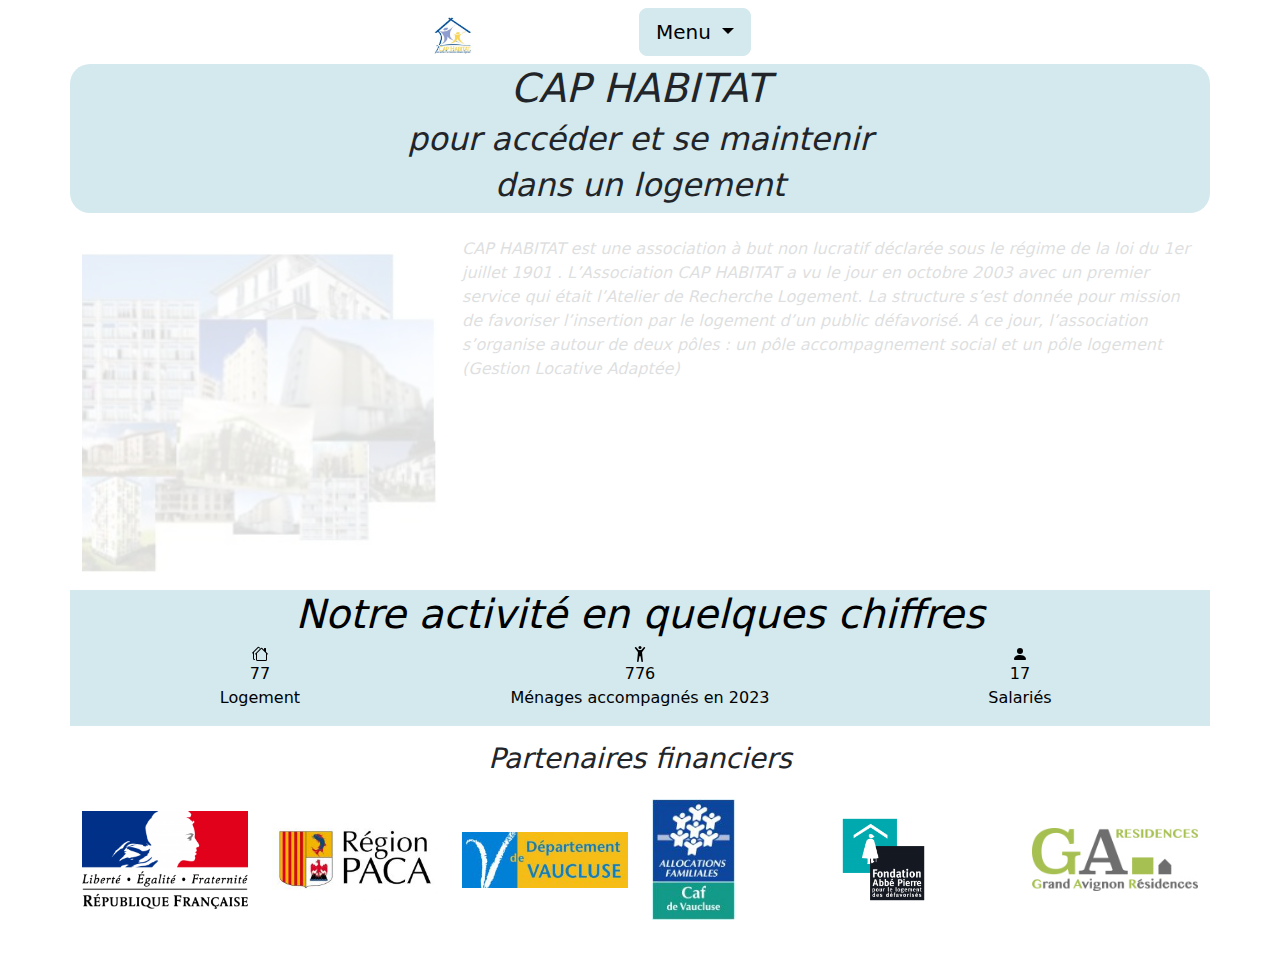
<file: index.html>
<!DOCTYPE html>
<html lang="en">
<head>
    <meta charset="UTF-8">
    <meta name="viewport" content="width=device-width, initial-scale=1.0">
    <link rel="stylesheet" href="./bootstrap.min.css">
    <link rel="stylesheet" href="./pageAccueil.css">
    <title>Cap habitat</title>
</head>
<body>
    <header class="container d-flex justify-content-around">
        <div class="row">
            <div class="col-3">
                <img src="./images/cap Habitat-logo.jpg" class="img-fluid w-50 mt-3 " alt="logo cap Habitat">
    
            </div>
            <div class="col-9 text-center">
              <div class="btn-group ">
                <button type="button" class="btn btn-primary btn-lg dropdown-toggle  colorMenu my-2" data-bs-toggle="dropdown" aria-expanded="false">
                  Menu
                </button>
                <ul class="dropdown-menu dropdown-menu-end">
                
                  <li><a href="./espace-usagers.html"><button class="dropdown-item" type="button">Espace usagers</button></a></li>
                  <li><a href="./Zone-intervention.html"><button class="dropdown-item" type="button">Zone d'intervention</button></a></li>
                  <li><a href="./espace propriétaire.html"><button class="dropdown-item" type="button">Espace propriétaire</button></a></li>
                  <li><a href="./espace-partenaires.html"><button class="dropdown-item" type="button">Espace partenaire</button></a></li>
                </ul>
              </div>
            </div>
        </div>
      </header>
      <main>
     <section class="container sizeMain ">
        <div class="row d-flex ">
           <!--TITRE-->
           <div class="col-12">
            <h1 class="d-flex justify-content-center fst-italic">CAP HABITAT</h1>
            <h2 class="d-flex justify-content-center fst-italic">pour accéder et se maintenir</h2>
            <h2 class="d-flex justify-content-center fst-italic">dans un logement</h2>
           </div>


        </div>
     </section>

        <aside class="container">
          <div class="row mt-4">
            <!--debut image-->
            <div class="col-4">
              <img src="./images/Cap-Habitat-image-batiment.jpg" class="img-fluid w-100 mt-3 imgDisplay imgFade" alt="Batiment cap Habitat">
            </div>
            <div class="col-8 fst-italic imgDisplay paragrapheFade">
              <p>CAP HABITAT est une association à but non lucratif déclarée sous le régime de la loi du 1er juillet 1901 .

                L’Association CAP HABITAT a vu le jour en octobre 2003 avec un premier service qui était l’Atelier de Recherche Logement.
                
                La structure s’est donnée pour mission de favoriser l’insertion par le logement d’un public défavorisé.
                
                A ce jour, l’association s’organise autour de deux pôles : un pôle accompagnement social et un pôle logement (Gestion Locative Adaptée)</p>

            </div>
          </div>

        </aside>
         <!--Activité-->
        <section class="container ">
          <div class="row mt-3 ">
            <div class="col-12 colorMenu d-flex justify-content-center fst-italic ">
              <h1 class="text-center">Notre activité en quelques chiffres</h1>
            </div>
          </div>
          </section>
        <section class="container ">
          <div class="row  colorMenu d-flex justify-content-between align-items-center ">
            <div class="col-4 d-flex alignLogo  ">
              <svg xmlns="http://www.w3.org/2000/svg" width="16" height="16" fill="currentColor" class="bi bi-houses " viewBox="0 0 16 16">
                <path d="M5.793 1a1 1 0 0 1 1.414 0l.647.646a.5.5 0 1 1-.708.708L6.5 1.707 2 6.207V12.5a.5.5 0 0 0 .5.5.5.5 0 0 1 0 1A1.5 1.5 0 0 1 1 12.5V7.207l-.146.147a.5.5 0 0 1-.708-.708L5.793 1Zm3 1a1 1 0 0 1 1.414 0L12 3.793V2.5a.5.5 0 0 1 .5-.5h1a.5.5 0 0 1 .5.5v3.293l1.854 1.853a.5.5 0 0 1-.708.708L15 8.207V13.5a1.5 1.5 0 0 1-1.5 1.5h-8A1.5 1.5 0 0 1 4 13.5V8.207l-.146.147a.5.5 0 1 1-.708-.708L8.793 2Zm.707.707L5 7.207V13.5a.5.5 0 0 0 .5.5h8a.5.5 0 0 0 .5-.5V7.207l-4.5-4.5Z"/>
              </svg>
              <p class="text-center">77<br>Logement</p>
          </div>

          <div class="col-4 d-flex alignLogo  ">
            <svg xmlns="http://www.w3.org/2000/svg" width="16" height="16" fill="currentColor" class="bi bi-person-arms-up" viewBox="0 0 16 16">
              <path d="M8 3a1.5 1.5 0 1 0 0-3 1.5 1.5 0 0 0 0 3Z"/>
              <path d="m5.93 6.704-.846 8.451a.768.768 0 0 0 1.523.203l.81-4.865a.59.59 0 0 1 1.165 0l.81 4.865a.768.768 0 0 0 1.523-.203l-.845-8.451A1.492 1.492 0 0 1 10.5 5.5L13 2.284a.796.796 0 0 0-1.239-.998L9.634 3.84a.72.72 0 0 1-.33.235c-.23.074-.665.176-1.304.176-.64 0-1.074-.102-1.305-.176a.72.72 0 0 1-.329-.235L4.239 1.286a.796.796 0 0 0-1.24.998l2.5 3.216c.317.316.475.758.43 1.204Z"/>
            </svg>
            <p class="text-center">776<br>Ménages accompagnés en 2023</p>
        </div>

        <div class="col-4 d-flex alignLogo  ">
          <svg xmlns="http://www.w3.org/2000/svg" width="16" height="16" fill="currentColor" class="bi bi-person-fill" viewBox="0 0 16 16">
            <path d="M3 14s-1 0-1-1 1-4 6-4 6 3 6 4-1 1-1 1H3Zm5-6a3 3 0 1 0 0-6 3 3 0 0 0 0 6Z"/>
          </svg>
          <p class="text-center">17<br>Salariés</p>
      </div>
          </div>
        </section>

</main>

<footer class="container">
  <div class="row">
    <div class="col-12 d-flex alignLogo fst-italic mt-3">
      <h3>Partenaires financiers</h3>
    </div>
  </div>

  <div class="row d-flex alignPartenaires mb-5">
    <div class="col-2">
      <img src="./images/Logo_de_la_Republique_francaise_1999.svg-248x146-1.png" class="img-fluid  mt-3 " alt="logo République française">

    </div>

    <div class="col-2">
      <img src="./images/paca-260x130-1.jpg" class="img-fluid  mt-3 " alt="paca">

    </div>

    <div class="col-2">
      <img src="./images/Logo_84_vaucluse-260x87-1.jpg" class="img-fluid  mt-3 " alt="logo 84 vaucluse">

    </div>

    <div class="col-2">
      <img src="./images/logo_caf_jpeg-100x146-1.jpg" class="img-fluid  mt-3 w-50 " alt="logo caf">

    </div>

    <div class="col-2">
      <img src="./images/Logo_Fondation_Abbe_Pierre.svg-146x146-1.png" class="img-fluid  mt-3 w-50 d-flex  " alt="logo fondation abbe pierre">

    </div>

    <div class="col-2">
      <img src="./images/logo-grand-avignon-residences.jpg" class="img-fluid  mt-3 " alt="logo grand avignon">

    </div>

  </div>

</footer>


       
   






    <script src="./jquery.min.js"></script>
    <script src="./bootstrap.bundle.min.js"></script>
    <script src="./script.js"></script>
</body>
</html>
</file>
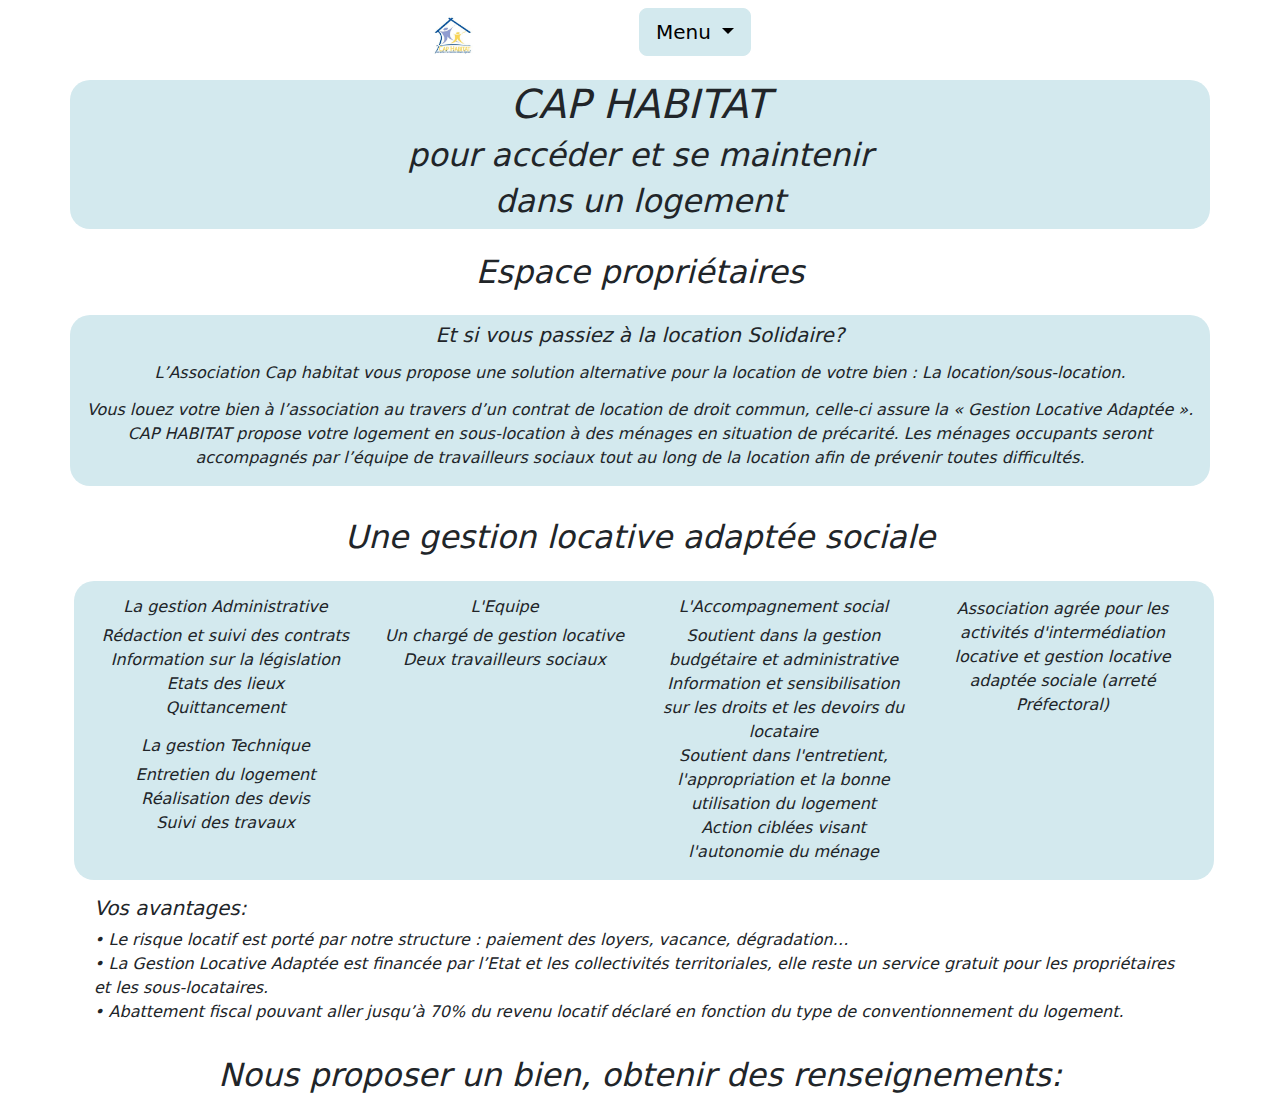
<file: espace propriétaire.html>
<!DOCTYPE html>
<html lang="en">
<head>
    <meta charset="UTF-8">
    <meta name="viewport" content="width=device-width, initial-scale=1.0">
    <link rel="stylesheet" href="./bootstrap.min.css">
    <link rel="stylesheet" href="./espace propriétaire.css">
    <title>Espace propriétaire</title>
</head>
<body>
    

    <header class="container d-flex justify-content-around">
        <div class="row">
            <div class="col-3">
                <a href="./index.html"><img src="./images/cap Habitat-logo.jpg" class="img-fluid w-50 mt-3 " alt="logo cap Habitat"></a>
    
            </div>
            <div class="col-9 text-center">
              <div class="btn-group ">
                <button type="button" class="btn btn-primary btn-lg dropdown-toggle  colorMenu my-2" data-bs-toggle="dropdown" aria-expanded="false">
                  Menu
                </button>
                <ul class="dropdown-menu dropdown-menu-end">
                  <li><a href="./index.html"><button class="dropdown-item" type="button">Accueil</button></a></li>
                  <li><a href="./Zone-intervention.html"><button class="dropdown-item" type="button">Zone d'intervention</button></a></li>
                  <li><a href="./espace-usagers.html"><button class="dropdown-item" type="button">Espace usagers</button></a></li>
                  <li><a href="./espace-partenaires.html"><button class="dropdown-item" type="button">Espace partenaire</button></a></li>
                </ul>
              </div>
            </div>
        </div>
      </header>

      <main>

        <section class="container sizeMain mt-3">
            <div class="row d-flex ">
               <!--TITRE-->
               <div class="col-12">
                <h1 class="d-flex justify-content-center fst-italic">CAP HABITAT</h1>
                <h2 class="d-flex justify-content-center fst-italic">pour accéder et se maintenir</h2>
                <h2 class="d-flex justify-content-center fst-italic">dans un logement</h2>
               </div>
    
    
            </div>
         </section>

         <section class="container">
            <div class="row d-flex">
                <div class="col-12"></div>
                    <h2 class="d-flex justify-content-center fst-italic mt-4">Espace propriétaires</h2>
            </div>

         </section>

         <section class="container sizeMain mt-3">
            <div class="row d-flex">
                <div class="col-12 d-flex justify-content-center fst-italic colMenu ">
                    <h5 class="text-center mt-2">Et si vous passiez à la location Solidaire?</h5>
                    <h6 class="text-center mt-2">L’Association Cap habitat vous propose une solution alternative pour la location de votre bien : La location/sous-location.</h6>
                    <p class="text-center mt-2">Vous louez votre bien à l’association au travers d’un contrat de location de droit commun, celle-ci assure la « Gestion Locative Adaptée ».
                        CAP HABITAT propose votre logement en sous-location à des ménages en situation de précarité. Les ménages occupants seront accompagnés par l’équipe de travailleurs sociaux tout au long de la location afin de prévenir toutes difficultés.</p>
                </div>

            </div>

         </section>

         <section class="container mt-3 fst-italic">
            
                <div class="row d-flex">

                    <div class="col-12 mt-3">
                        <h2 class="text-center">Une gestion locative adaptée sociale</h2>
                    </div>
            <div class="container "></div> 
                <div class="row d-flex sizeMain mt-3 ms-1">

                    <div class="col-12 col-md-6 col-lg-3 mt-3">
                        <h6 class="text-center">La gestion Administrative</h6>
                        <p class="text-center">Rédaction et suivi des contrats<br>
                        Information sur la législation<br>
                    Etats des lieux<br>
                Quittancement</p>
                        <h6 class="text-center">La gestion Technique</h6>
                        <p class="text-center"> Entretien du logement<br>
                        Réalisation des devis<br>
                    Suivi des travaux</p>
                    </div>

                    <div class="col-12 col-md-6 col-lg-3 mt-3">
                        <h6 class="text-center">L'Equipe</h6>
                        <p class="text-center">Un chargé de gestion locative<br>
                        Deux travailleurs sociaux</p>
                    </div>

                    <div class="col-12 col-md-6 col-lg-3 mt-3">
                        <h6 class="text-center">L'Accompagnement social</h6>
                        <p class="text-center">Soutient dans la gestion budgétaire et administrative<br>
                        Information et sensibilisation sur les droits et les devoirs du locataire<br>
                    Soutient dans l'entretient, l'appropriation et la bonne utilisation du logement<br>
                Action ciblées visant l'autonomie du ménage</p>
                    </div>

                    <div class="col-12 col-md-6 col-lg-3 mt-3">
                       <p class="text-center">Association agrée pour les activités d'intermédiation locative et gestion locative adaptée sociale (arreté Préfectoral)</p>
                    </div>

                </div>

                </div>
            <section class="container  mt-3 fst-italic">
                <div class="row d-flex">
                    <div class="col-12">
                        <h5>Vos avantages:</h5>
                        <p>• Le risque locatif est porté par notre structure : paiement des loyers, vacance, dégradation…<br>
                            • La Gestion Locative Adaptée est financée par l’Etat et les collectivités territoriales, elle reste un service gratuit pour les propriétaires et les sous-locataires.<br>
                            • Abattement fiscal pouvant aller jusqu’à 70% du revenu locatif déclaré en fonction du type de conventionnement du logement.</p>
                    </div>
                </div>         

            </section>
            <footer class="container mt-3 fst-italic mb-3">
                <div class="row d-flex">
                    <div class="col-12">
                        <h2 class="text-center">Nous proposer un bien, obtenir des renseignements:</h2>

                    </div>

                </div>

            </footer>

         </section>






      </main>




    <script src="./jquery.min.js"></script>
    <script src="./bootstrap.bundle.min.js"></script>
    <script src="./script.js"></script>
</body>
</html>
</file>
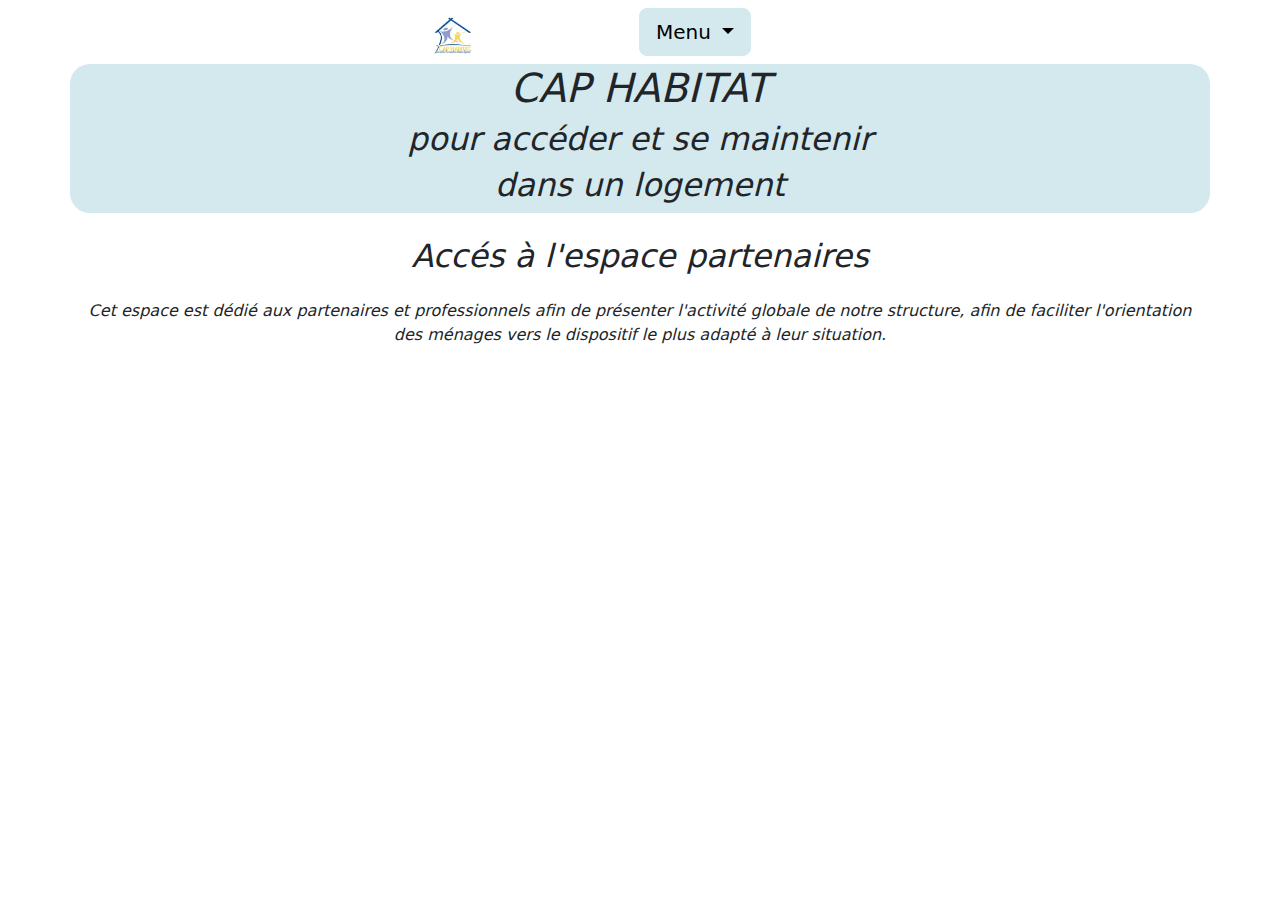
<file: espace-partenaires.html>
<!DOCTYPE html>
<html lang="en">
<head>
    <meta charset="UTF-8">
    <meta name="viewport" content="width=device-width, initial-scale=1.0">
    <link rel="stylesheet" href="./bootstrap.min.css">
    <link rel="stylesheet" href="./espace-partenaire.css">
    <title>Espace partenaire</title>
</head>
<body>
    
    <header class="container d-flex justify-content-around">
        <div class="row">
            <div class="col-3">
                <a href="./index.html"><img src="./images/cap Habitat-logo.jpg" class="img-fluid w-50 mt-3 " alt="logo cap Habitat"></a>
    
            </div>
            <div class="col-9 text-center">
              <div class="btn-group ">
                <button type="button" class="btn btn-primary btn-lg dropdown-toggle  colorMenu my-2" data-bs-toggle="dropdown" aria-expanded="false">
                  Menu
                </button>
                <ul class="dropdown-menu dropdown-menu-end">


                    <li><a href="./index.html"><button class="dropdown-item" type="button">Accueil</button></a></li>
                  <li><a href="./espace-usagers.html"><button class="dropdown-item" type="button">Espace usagers</button></a></li>
                  <li><a href="./Zone-intervention.html"><button class="dropdown-item" type="button">Zone d'intervention</button></a></li>
                  <li><a href="./espace propriétaire.html"><button class="dropdown-item" type="button">Espace propriétaire</button></a></li>
                  
                </ul>
              </div>
            </div>
        </div>
      </header>

      <main>
        <section class="container sizeMain ">
            <div class="row d-flex ">
               <!--TITRE-->
               <div class="col-12">
                <h1 class="d-flex justify-content-center fst-italic">CAP HABITAT</h1>
                <h2 class="d-flex justify-content-center fst-italic">pour accéder et se maintenir</h2>
                <h2 class="d-flex justify-content-center fst-italic">dans un logement</h2>
               </div>
    
    
            </div>
         </section>

         <section class="container">
            <div class="row d-flex">
                <div class="col-12">
                    <h2 class="d-flex justify-content-center fst-italic mt-4">Accés à l'espace partenaires</h2>
                    <p class="d-flex justify-content-center text-center fst-italic mt-4">Cet espace est dédié aux partenaires et professionnels afin de présenter l'activité globale de notre structure, afin de faciliter l'orientation des ménages vers le dispositif le plus adapté à leur situation.</p>
                </div>

            </div>

         </section>



      </main>

    <script src="./jquery.min.js"></script>
    <script src="./bootstrap.bundle.min.js"></script>
    <script src="./script.js"></script>

</body>
</html>
</file>
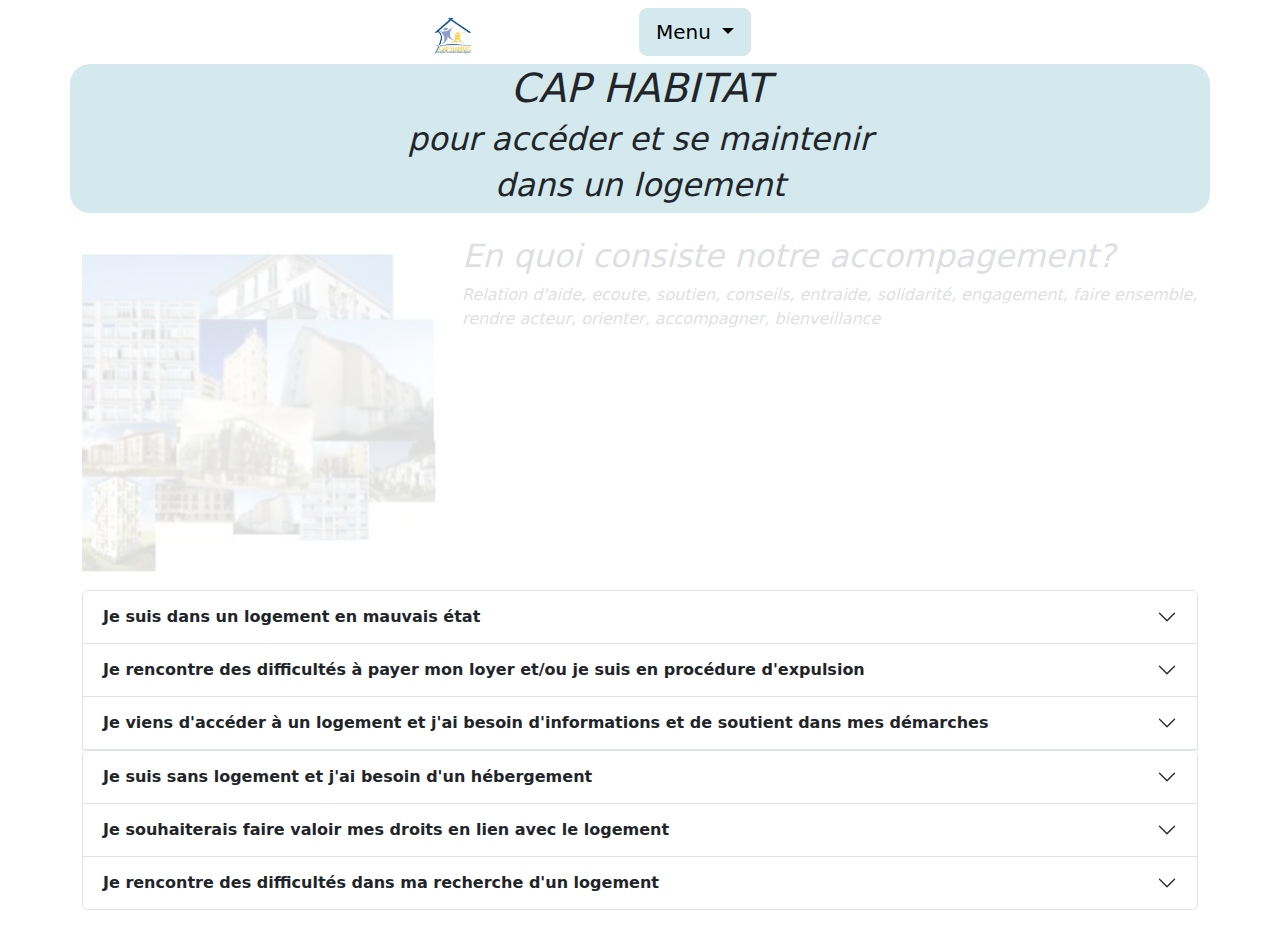
<file: espace-usagers.html>
<!DOCTYPE html>
<html lang="en">
<head>
    <meta charset="UTF-8">
    <meta name="viewport" content="width=device-width, initial-scale=1.0">
    <link rel="stylesheet" href="./bootstrap.min.css">
    <link rel="stylesheet" href="./espace-usager.css">
    <title>Espace usagers</title>
</head>
<body>
    <header class="container d-flex justify-content-around">
        <div class="row">
            <div class="col-3">
                <a href="./index.html"><img src="./images/cap Habitat-logo.jpg" class="img-fluid w-50 mt-3 " alt="logo cap Habitat"></a>
    
            </div>
            <div class="col-9 text-center">
              <div class="btn-group ">
                <button type="button" class="btn btn-primary btn-lg dropdown-toggle  colorMenu my-2" data-bs-toggle="dropdown" aria-expanded="false">
                  Menu
                </button>
                <ul class="dropdown-menu dropdown-menu-end">
                  <li><a href="./index.html"><button class="dropdown-item" type="button">Accueil</button></a></li>
                  <li><a href="./Zone-intervention.html"><button class="dropdown-item" type="button">Zone d'intervention</button></a></li>
                  <li><a href="./espace propriétaire.html"><button class="dropdown-item" type="button">Espace propriétaire</button></a></li>
                  <li><a href="./espace-partenaires.html"><button class="dropdown-item" type="button">Espace partenaire</button></a></li>
                </ul>
              </div>
            </div>
        </div>
      </header>

      <section class="container sizeMain ">
        <div class="row d-flex ">
           <!--TITRE-->
           <div class="col-12">
            <h1 class="d-flex justify-content-center fst-italic">CAP HABITAT</h1>
            <h2 class="d-flex justify-content-center fst-italic">pour accéder et se maintenir</h2>
            <h2 class="d-flex justify-content-center fst-italic">dans un logement</h2>
           </div>


        </div>
     </section>

     <aside class="container">
        <div class="row mt-4">
          <!--debut image-->
          <div class="col-4">
            <img src="./images/Cap-Habitat-image-batiment.jpg" class="img-fluid w-100 mt-3 imgDisplay imgFade" alt="Batiment cap Habitat">
          </div>
          <div class="col-8 fst-italic imgDisplay paragrapheFade">
            <h2>En quoi consiste notre accompagement?</h2>
            <p>Relation d'aide, ecoute, soutien, conseils, entraide, solidarité, engagement, faire ensemble, rendre acteur, orienter, accompagner, bienveillance</p>
        </div>
        </div>
        </aside>
<!--debut accordion-->
            <section class="container mt-3 mb-3">
                <div class="row">
                    <div class="col-12">
                <div class="accordion " id="accordionExample">
                    <div class="accordion-item ">
                      <h2 class="accordion-header">
                        <button class="accordion-button collapsed fw-bolder" type="button" data-bs-toggle="collapse" data-bs-target="#collapseOne" aria-expanded="false" aria-controls="collapseOne">
                          Je suis dans un logement en mauvais état
                        </button>
                      </h2>
                      <div id="collapseOne" class="accordion-collapse collapse " data-bs-parent="#accordionExample">
                        <div class="accordion-body">
                          <strong>Nous pouvons :
                            – vous accompagner dans les démarches pour faire reconnaître l’état de votre logement (visites à domicile, saisine des services compétents, …)
                            – vous informer et vous aider à faire valoir vos droits,
                            – vous aider dans le suivi des procédures engagées (réalisation des travaux, aide juridictionnelle, lien avec l’avocat, …)</strong>
                          </div>
                      </div>
                    </div>
                    
                    <div class="accordion-item">
                      <h2 class="accordion-header">
                        <button class="accordion-button collapsed fw-bolder" type="button" data-bs-toggle="collapse" data-bs-target="#collapseTwo" aria-expanded="false" aria-controls="collapseTwo">
                          Je rencontre des difficultés à payer mon loyer et/ou je suis en procédure d'expulsion
                        </button>
                      </h2>
                      <div id="collapseTwo" class="accordion-collapse collapse" data-bs-parent="#accordionExample">
                        <div class="accordion-body">
                          <strong>Nous pouvons :
                            – vous informer sur vos droits et devoirs en tant que locataire
                            – vous aider dans les démarches tout au long de la procédure (avocat, ADIL, tribunal, …)
                            – envisager, avec vous et en fonction de votre situation, les différentes solutions
                            – vous accompagner dans la gestion budgétaire (soutien dans la gestion, analyse des déséquilibres, …)
                            – vous aider dans la reprise de contact avec votre propriétaire si nécessaire</strong>
                        </div>
                      </div>
                    </div>
                    <div class="accordion-item">
                      <h2 class="accordion-header">
                        <button class="accordion-button collapsed fw-bolder" type="button" data-bs-toggle="collapse" data-bs-target="#collapseThree" aria-expanded="false" aria-controls="collapseThree">
                         Je viens d'accéder à un logement et j'ai besoin d'informations et de soutient dans mes démarches
                        </button>
                      </h2>
                      <div id="collapseThree" class="accordion-collapse collapse" data-bs-parent="#accordionExample">
                        <div class="accordion-body">
                          <strong>Vous pouvez vous rapprocher de votre assistante sociale ou du service social de secteur (CMS, CCAS), ou nous contacter si vous n’avez pas encore de référent.</strong>
                        </div>
                      </div>
                    </div>
                  
                    <div class="accordion" id="accordionExample2">
                        <div class="accordion-item">
                          <h2 class="accordion-header">
                            <button class="accordion-button collapsed fw-bolder" type="button" data-bs-toggle="collapse" data-bs-target="#collapseFour" aria-expanded="false" aria-controls="collapseFour">
                              Je suis sans logement et j'ai besoin d'un hébergement
                            </button>
                          </h2>
                          <div id="collapseFour" class="accordion-collapse collapse" data-bs-parent="#accordionExample">
                            <div class="accordion-body">
                              <strong>Vous pouvez contacter le 115 pour une place d’urgence en centre d’hébergement, et/ou vous rapprocher du SIAO afin de vous orienter vers l’un des dispositifs adapté à vos besoins</strong>
                            </div>
                          </div>
                        </div>
                        <div class="accordion-item">
                          <h2 class="accordion-header">
                            <button class="accordion-button collapsed fw-bolder" type="button" data-bs-toggle="collapse" data-bs-target="#collapseFive" aria-expanded="false" aria-controls="collapseFive">
                              Je souhaiterais faire valoir mes droits en lien avec le logement
                            </button>
                          </h2>
                          <div id="collapseFive" class="accordion-collapse collapse" data-bs-parent="#accordionExample">
                            <div class="accordion-body">
                              <strong>Nous pouvons :
                                – vous informer sur vos droits
                                – vous orienter vers les différents professionnels
                                – vous accompagner dans la réalisation de vos démarches</strong>
                            </div>
                          </div>
                        </div>
                        <div class="accordion-item">
                          <h2 class="accordion-header">
                            <button class="accordion-button collapsed fw-bolder" type="button" data-bs-toggle="collapse" data-bs-target="#collapseSix" aria-expanded="false" aria-controls="collapseSix">
                              Je rencontre des difficultés dans ma recherche d'un logement
                            </button>
                          </h2>
                          <div id="collapseSix" class="accordion-collapse collapse" data-bs-parent="#accordionExample">
                            <div class="accordion-body">
                              <strong>Nous pouvons :
                                – vous aider réaliser les démarches de recherche en fonction de votre projet défini (privé, public)
                                – définir avec vous un projet logement adapté à votre situation (financière, familiale, …)
                                – vous soutenir dans la préparation votre accès au logement (financement des frais liés à l’accès, mobilier, aides financières, déménagement, …)
                                – vous accompagner dans la réalisation de certaines démarches lors de votre accès (dossier d’allocation logement, aides financières si nécessaire, ouvertures compteurs, …)</strong>
                            </div>
                          </div>
                        </div>
                        
                    
                        </div>
                        </div>
                      </div>
                    </div>
                    </section>
                 
          
                
             

       






<script src="./jquery.min.js"></script>
      
    <script src="./bootstrap.bundle.min.js"></script>
    <script src="./script.js"></script>
</body>
</html>
</file>
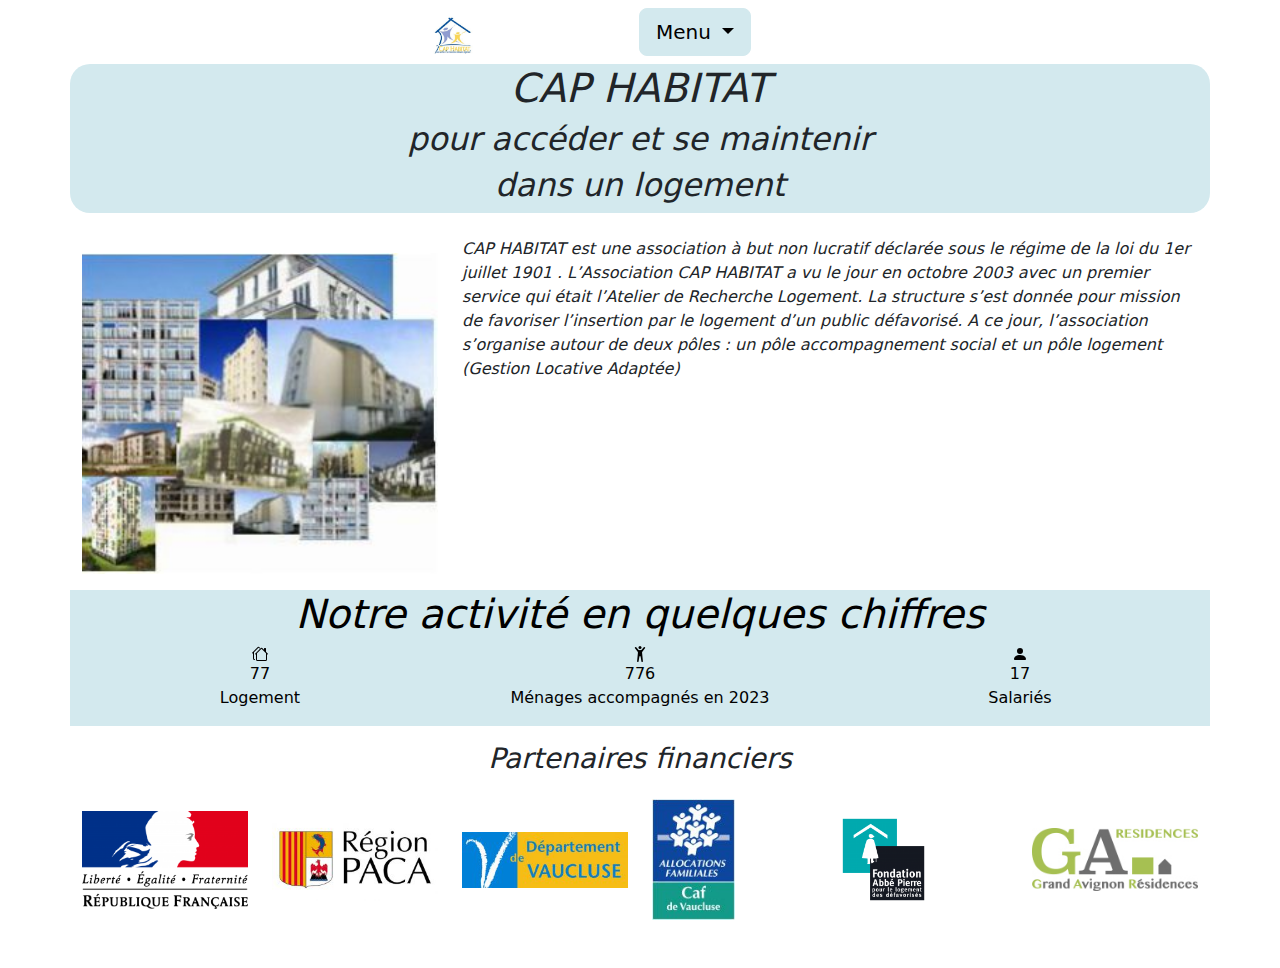
<file: pageAccuail.html>
<!DOCTYPE html>
<html lang="en">
<head>
    <meta charset="UTF-8">
    <meta name="viewport" content="width=device-width, initial-scale=1.0">
    <link rel="stylesheet" href="./bootstrap.min.css">
    <link rel="stylesheet" href="./pageAccueil.css">
    <title>Cap habitat</title>
</head>
<body>
    <header class="container d-flex justify-content-around">
        <div class="row">
            <div class="col-3">
                <img src="./images/cap Habitat-logo.jpg" class="img-fluid w-50 mt-3 " alt="logo cap Habitat">
    
            </div>
            <div class="col-9 text-center">
              <div class="btn-group ">
                <button type="button" class="btn btn-primary btn-lg dropdown-toggle  colorMenu my-2" data-bs-toggle="dropdown" aria-expanded="false">
                  Menu
                </button>
                <ul class="dropdown-menu dropdown-menu-end">
                
                  <li><a href="./espace-usagers.html"><button class="dropdown-item" type="button">Espace usagers</button></a></li>
                  <li><a href="./Zone-intervention.html"><button class="dropdown-item" type="button">Zone d'intervention</button></a></li>
                  <li><a href="./espace propriétaire.html"><button class="dropdown-item" type="button">Espace propriétaire</button></a></li>
                  <li><a href="./espace-partenaires.html"><button class="dropdown-item" type="button">Espace partenaire</button></a></li>
                </ul>
              </div>
            </div>
        </div>
      </header>
      <main>
     <section class="container sizeMain ">
        <div class="row d-flex ">
           <!--TITRE-->
           <div class="col-12">
            <h1 class="d-flex justify-content-center fst-italic">CAP HABITAT</h1>
            <h2 class="d-flex justify-content-center fst-italic">pour accéder et se maintenir</h2>
            <h2 class="d-flex justify-content-center fst-italic">dans un logement</h2>
           </div>


        </div>
     </section>

        <aside class="container">
          <div class="row mt-4">
            <!--debut image-->
            <div class="col-4">
              <img src="./images/Cap-Habitat-image-batiment.jpg" class="img-fluid w-100 mt-3 " alt="Batiment cap Habitat">
            </div>
            <div class="col-8 fst-italic">
              <p>CAP HABITAT est une association à but non lucratif déclarée sous le régime de la loi du 1er juillet 1901 .

                L’Association CAP HABITAT a vu le jour en octobre 2003 avec un premier service qui était l’Atelier de Recherche Logement.
                
                La structure s’est donnée pour mission de favoriser l’insertion par le logement d’un public défavorisé.
                
                A ce jour, l’association s’organise autour de deux pôles : un pôle accompagnement social et un pôle logement (Gestion Locative Adaptée)</p>

            </div>
          </div>

        </aside>
         <!--Activité-->
        <section class="container ">
          <div class="row mt-3 ">
            <div class="col-12 colorMenu d-flex justify-content-center fst-italic ">
              <h1 class="text-center">Notre activité en quelques chiffres</h1>
            </div>
          </div>
          </section>
        <section class="container ">
          <div class="row  colorMenu d-flex justify-content-between align-items-center ">
            <div class="col-4 d-flex alignLogo  ">
              <svg xmlns="http://www.w3.org/2000/svg" width="16" height="16" fill="currentColor" class="bi bi-houses " viewBox="0 0 16 16">
                <path d="M5.793 1a1 1 0 0 1 1.414 0l.647.646a.5.5 0 1 1-.708.708L6.5 1.707 2 6.207V12.5a.5.5 0 0 0 .5.5.5.5 0 0 1 0 1A1.5 1.5 0 0 1 1 12.5V7.207l-.146.147a.5.5 0 0 1-.708-.708L5.793 1Zm3 1a1 1 0 0 1 1.414 0L12 3.793V2.5a.5.5 0 0 1 .5-.5h1a.5.5 0 0 1 .5.5v3.293l1.854 1.853a.5.5 0 0 1-.708.708L15 8.207V13.5a1.5 1.5 0 0 1-1.5 1.5h-8A1.5 1.5 0 0 1 4 13.5V8.207l-.146.147a.5.5 0 1 1-.708-.708L8.793 2Zm.707.707L5 7.207V13.5a.5.5 0 0 0 .5.5h8a.5.5 0 0 0 .5-.5V7.207l-4.5-4.5Z"/>
              </svg>
              <p class="text-center">77<br>Logement</p>
          </div>

          <div class="col-4 d-flex alignLogo  ">
            <svg xmlns="http://www.w3.org/2000/svg" width="16" height="16" fill="currentColor" class="bi bi-person-arms-up" viewBox="0 0 16 16">
              <path d="M8 3a1.5 1.5 0 1 0 0-3 1.5 1.5 0 0 0 0 3Z"/>
              <path d="m5.93 6.704-.846 8.451a.768.768 0 0 0 1.523.203l.81-4.865a.59.59 0 0 1 1.165 0l.81 4.865a.768.768 0 0 0 1.523-.203l-.845-8.451A1.492 1.492 0 0 1 10.5 5.5L13 2.284a.796.796 0 0 0-1.239-.998L9.634 3.84a.72.72 0 0 1-.33.235c-.23.074-.665.176-1.304.176-.64 0-1.074-.102-1.305-.176a.72.72 0 0 1-.329-.235L4.239 1.286a.796.796 0 0 0-1.24.998l2.5 3.216c.317.316.475.758.43 1.204Z"/>
            </svg>
            <p class="text-center">776<br>Ménages accompagnés en 2023</p>
        </div>

        <div class="col-4 d-flex alignLogo  ">
          <svg xmlns="http://www.w3.org/2000/svg" width="16" height="16" fill="currentColor" class="bi bi-person-fill" viewBox="0 0 16 16">
            <path d="M3 14s-1 0-1-1 1-4 6-4 6 3 6 4-1 1-1 1H3Zm5-6a3 3 0 1 0 0-6 3 3 0 0 0 0 6Z"/>
          </svg>
          <p class="text-center">17<br>Salariés</p>
      </div>
          </div>
        </section>

</main>

<footer class="container">
  <div class="row">
    <div class="col-12 d-flex alignLogo fst-italic mt-3">
      <h3>Partenaires financiers</h3>
    </div>
  </div>

  <div class="row d-flex alignPartenaires mb-5">
    <div class="col-2">
      <img src="./images/Logo_de_la_Republique_francaise_1999.svg-248x146-1.png" class="img-fluid  mt-3 " alt="logo République française">

    </div>

    <div class="col-2">
      <img src="./images/paca-260x130-1.jpg" class="img-fluid  mt-3 " alt="paca">

    </div>

    <div class="col-2">
      <img src="./images/Logo_84_vaucluse-260x87-1.jpg" class="img-fluid  mt-3 " alt="logo 84 vaucluse">

    </div>

    <div class="col-2">
      <img src="./images/logo_caf_jpeg-100x146-1.jpg" class="img-fluid  mt-3 w-50 " alt="logo caf">

    </div>

    <div class="col-2">
      <img src="./images/Logo_Fondation_Abbe_Pierre.svg-146x146-1.png" class="img-fluid  mt-3 w-50 d-flex  " alt="logo fondation abbe pierre">

    </div>

    <div class="col-2">
      <img src="./images/logo-grand-avignon-residences.jpg" class="img-fluid  mt-3 " alt="logo grand avignon">

    </div>

  </div>

</footer>


       
   







    <script src="./bootstrap.bundle.min.js"></script>
</body>
</html>
</file>
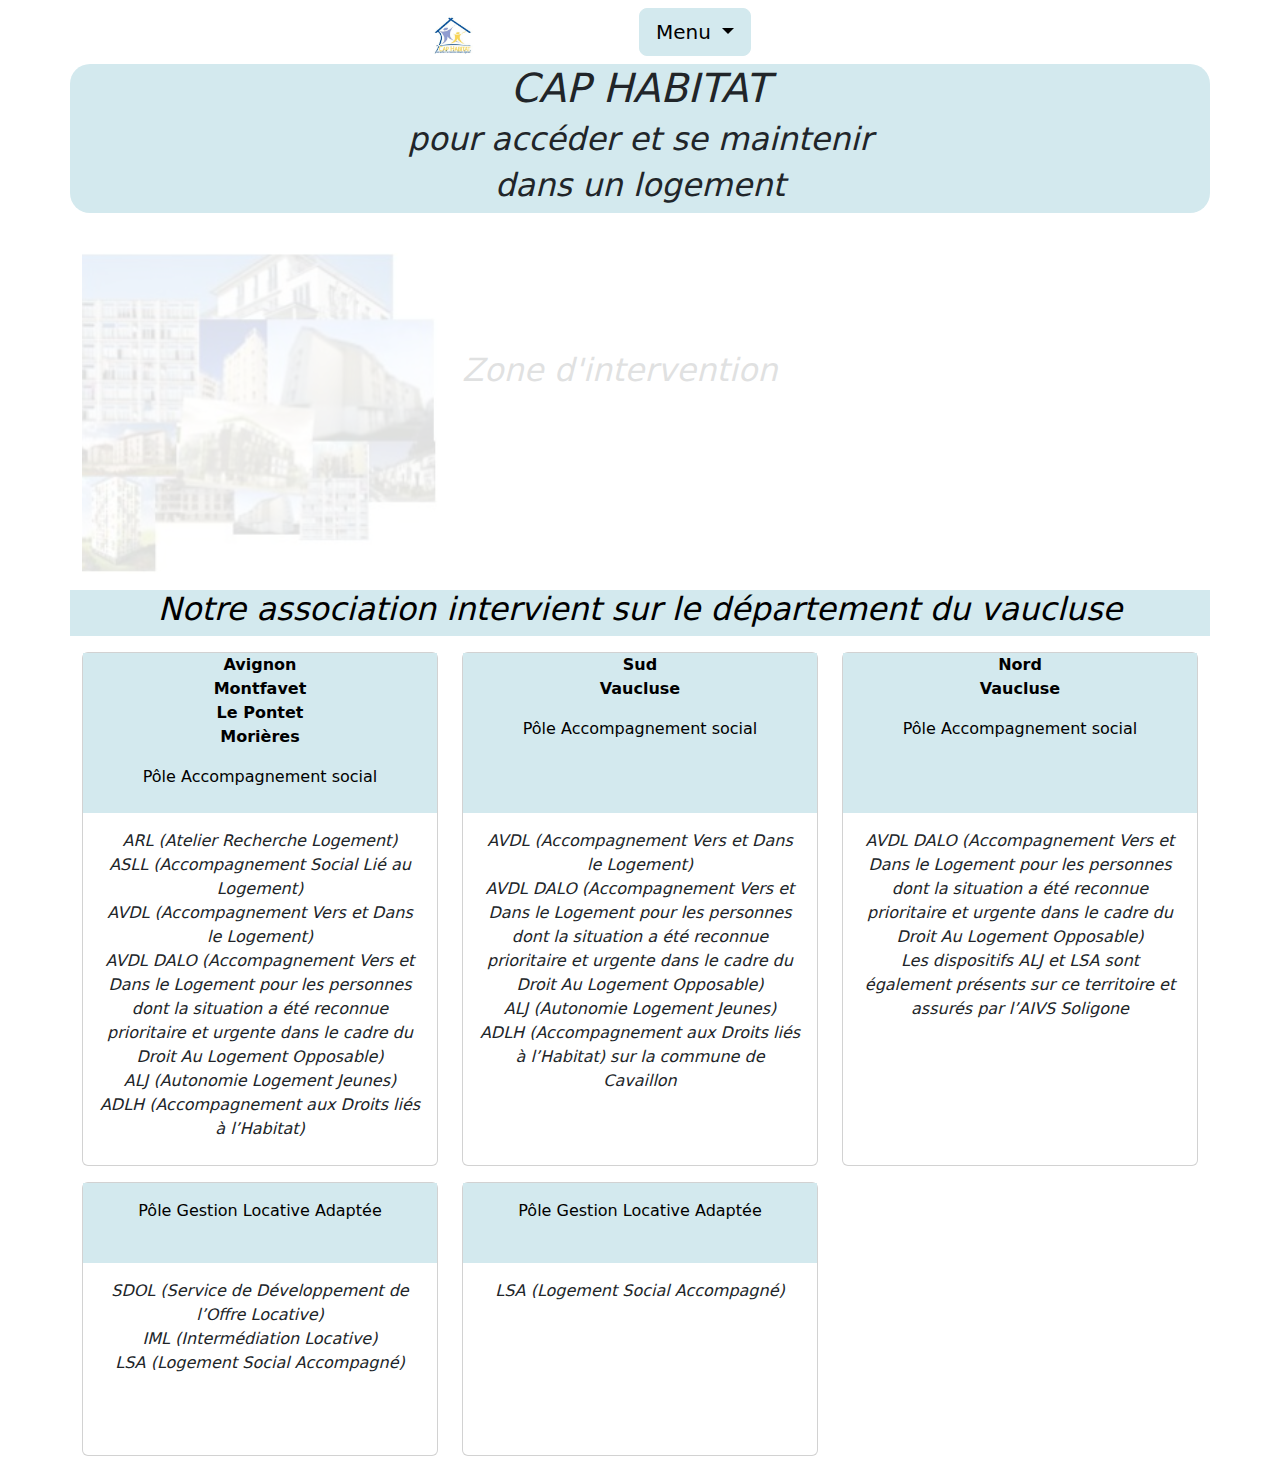
<file: Zone-intervention.html>
<!DOCTYPE html>
<html lang="en">
<head>
    <meta charset="UTF-8">
    <meta name="viewport" content="width=device-width, initial-scale=1.0">
    <link rel="stylesheet" href="./bootstrap.min.css">
    <link rel="stylesheet" href="./Zone-intervention.css">
    <title>Zone d'intervention</title>
</head>
<body>
    <header class="container d-flex justify-content-around">
        <div class="row">
            <div class="col-3">
                <a href="./index.html"><img src="./images/cap Habitat-logo.jpg" class="img-fluid w-50 mt-3 " alt="logo cap Habitat"></a>
    
            </div>
            <div class="col-9 text-center">
              <div class="btn-group ">
                <button type="button" class="btn btn-primary btn-lg dropdown-toggle  colorMenu my-2" data-bs-toggle="dropdown" aria-expanded="false">
                  Menu
                </button>
                <ul class="dropdown-menu dropdown-menu-end">
                  <li><a href="./index.html"><button class="dropdown-item" type="button">Accueil</button></a></li>
                  <li><a href="./espace-usagers.html"><button class="dropdown-item" type="button">Espace usagers</button></a></li>
                  <li><a href="./espace propriétaire.html"><button class="dropdown-item" type="button">Espace propriétaire</button></a></li>
                  <li><a href="./espace-partenaires.html"><button class="dropdown-item" type="button">Espace partenaire</button></a></li>
                </ul>
              </div>
            </div>
        </div>
      </header>

      <main>

      <section class="container sizeMain ">
        <div class="row d-flex ">
           <!--TITRE-->
           <div class="col-12">
            <h1 class="d-flex justify-content-center fst-italic">CAP HABITAT</h1>
            <h2 class="d-flex justify-content-center fst-italic">pour accéder et se maintenir</h2>
            <h2 class="d-flex justify-content-center fst-italic">dans un logement</h2>
           </div>


        </div>
     </section>

     <aside class="container">
        <div class="row mt-4">
          <!--debut image-->
          <div class="col-4">
            <img src="./images/Cap-Habitat-image-batiment.jpg" class="img-fluid w-100 mt-3 imgDisplay imgFade" alt="Batiment cap Habitat">
          </div>
          <div class="col-8 fst-italic TitleCenter imgDisplay paragrapheFade">
            <h2>Zone d'intervention</h2>
            
        </div>
        </div>
    </aside>

    <section>
        <div class="container">
            <div class="row colorMenu d-flex justify-content-center mt-3">
                <div class="col-12 fst-italic">
                    <h2 class="text-center">Notre association intervient sur le département du vaucluse</h2>

                </div>

            </div>

        </div>
    </section>

    <section>
      <div class="container ">
        <div class="row   ">

            <div class="col-12 col-md-6 col-lg-4 mt-3">
              <div class="card ">
                <div class="colorMenu sizeEntetecard">
                <p class="text-center  fw-semibold">Avignon<br>Montfavet<br>Le Pontet<br>Morières</p>
                <p class="text-center ">Pôle Accompagnement social</p>
              </div>
                <div class="card-body">
                  <p class="card-text fst-italic text-center sizeCard ">ARL (Atelier Recherche Logement)<br>

                    ASLL (Accompagnement Social Lié au Logement)<br>
                    
                    AVDL (Accompagnement Vers et Dans le Logement)<br>
                    
                    AVDL DALO (Accompagnement Vers et Dans le Logement pour les personnes dont la situation a été reconnue prioritaire et urgente dans le cadre du Droit Au Logement Opposable)<br>
                    
                    ALJ (Autonomie Logement Jeunes)<br>
                    
                    ADLH (Accompagnement aux Droits liés à l’Habitat)</p>
                </div>
              </div>
            </div>



            <div class="col-12 col-md-6 col-lg-4 mt-3">
              <div class="card">
                <div class="colorMenu sizeEntetecard">
                <p class="text-center fw-semibold">Sud<br>Vaucluse</p>
                <p class="text-center">Pôle Accompagnement social</p>
              </div>
                <div class="card-body">
                  <p class="card-text fst-italic text-center sizeCard">AVDL (Accompagnement Vers et Dans le Logement)<br>

                    AVDL DALO (Accompagnement Vers et Dans le Logement pour les personnes dont la situation a été reconnue prioritaire et urgente dans le cadre du Droit Au Logement Opposable)<br>
                    
                    ALJ (Autonomie Logement Jeunes)<br>
                    
                    ADLH (Accompagnement aux Droits liés à l’Habitat) sur la commune de Cavaillon</p>
                </div>
              </div>
            </div>



            <div class="col-12 col-md-6 col-lg-4 mt-3">
              <div class="card">
                <div class="colorMenu sizeEntetecard">
                <p class="text-center fw-semibold">Nord<br>Vaucluse</p>
                <p class="text-center">Pôle Accompagnement social</p>
              </div>
                <div class="card-body">
                  <p class="card-text fst-italic text-center sizeCard">AVDL DALO (Accompagnement Vers et Dans le Logement pour les personnes dont la situation a été reconnue prioritaire et urgente dans le cadre du Droit Au Logement Opposable)
                    <br>Les dispositifs ALJ et LSA sont également présents sur ce territoire et assurés par l’AIVS Soligone</p>
                </div>
              </div>
            </div>


            <div class="col-12 col-md-6 col-lg-4 mt-3">
              <div class="card">
                <div class="colorMenu sizeEntetecard2">
                <p class="text-center  fw-semibold"></p>
                <p class="text-center">Pôle Gestion Locative Adaptée</p>
              </div>
                <div class="card-body">
                  <p class="card-text fst-italic text-center sizeCard2">SDOL (Service de Développement de l’Offre Locative)<br>

                    IML (Intermédiation Locative)<br>
                    
                    LSA (Logement Social Accompagné)</p>
                </div>
              </div>
            </div>



            <div class="col-12 col-md-6 col-lg-4 mt-3 mb-3">
              <div class="card">
                <div class="colorMenu sizeEntetecard2">
                <p class="text-center fw-semibold"></p>
                <p class="text-center">Pôle Gestion Locative Adaptée</p>
              </div>
                <div class="card-body">
                  <p class="card-text fst-italic text-center sizeCard2">LSA (Logement Social Accompagné)</p>
                </div>
              </div>
            </div>

            


          

        </div>

      </div>
    </section>

    </main>
    <script src="./jquery.min.js"></script>
    <script src="./bootstrap.bundle.min.js"></script>
    <script src="./script.js"></script>
</body>
</html>
</file>
<file: pageAccueil.css>
header {
    background-color: white;
}

.colorMenu{
    background-color: #d3e9ee;
    color: black;
    border-color: #d3e9ee;
  
}

.sizeMain{
    background-color: #d3e9ee;
    height: 100%;
    border-radius: 20px;
}

.alignLogo{
    flex-direction: column;
    align-items: center;
}

.alignPartenaires{
    align-items: center;
}
.imgDisplay{
    display:none
}
</file>
<file: espace propriétaire.css>
header {
    background-color: white;
}

.colorMenu{
    background-color: #d3e9ee;
    color: black;
    border-color: #d3e9ee;
  
}

.sizeMain{
    background-color: #d3e9ee;
    height: 100%;
   border-radius: 20px;
  
}

.alignLogo{
    flex-direction: column;
    align-items: center;
}

.alignPartenaires{
    align-items: center;
}

.colMenu{
    
    flex-direction: column;
}

.imgDisplay{
    display:none
}
</file>
<file: espace-partenaire.css>
header {
    background-color: white;
}

.colorMenu{
    background-color: #d3e9ee;
    color: black;
    border-color: #d3e9ee;
  
}

.sizeMain{
    background-color: #d3e9ee;
    height: 100%;
    border-radius: 20px;
}

.alignLogo{
    flex-direction: column;
    align-items: center;
}

.alignPartenaires{
    align-items: center;
}
.imgDisplay{
    display:none
}
</file>
<file: espace-usager.css>
header {
    background-color: white;
}

.colorMenu{
    background-color: #d3e9ee;
    color: black;
    border-color: #d3e9ee;
  
}

.sizeMain{
    background-color: #d3e9ee;
    height: 100%;
    border-radius: 20px;
}

.alignLogo{
    flex-direction: column;
    align-items: center;
}

.alignPartenaires{
    align-items: center;
}
.imgDisplay{
    display:none
}
</file>
<file: Zone-intervention.css>
header {
    background-color: white;
}

.colorMenu{
    background-color: #d3e9ee;
    color: black;
    border-color: #d3e9ee;
  
}

.sizeMain{
    background-color: #d3e9ee;
    height: 100%;
    border-radius: 20px;
}

.alignLogo{
    flex-direction: column;
    align-items: center;
}

.alignPartenaires{
    align-items: center;
}

.TitleCenter{
    margin-top: 10%;
    
}

.departementInter{
    flex-direction: row;
    justify-content: center;
}


.textCard{
    font-size:12px;
}

.sizeCard{
    height: 20rem;
}

.sizeEntetecard{
    height: 10rem;
}

.sizeEntetecard2{
    height: 5rem;
}

.sizeCard2{
    height: 10rem;
}
.imgDisplay{
    display:none
}
</file>
